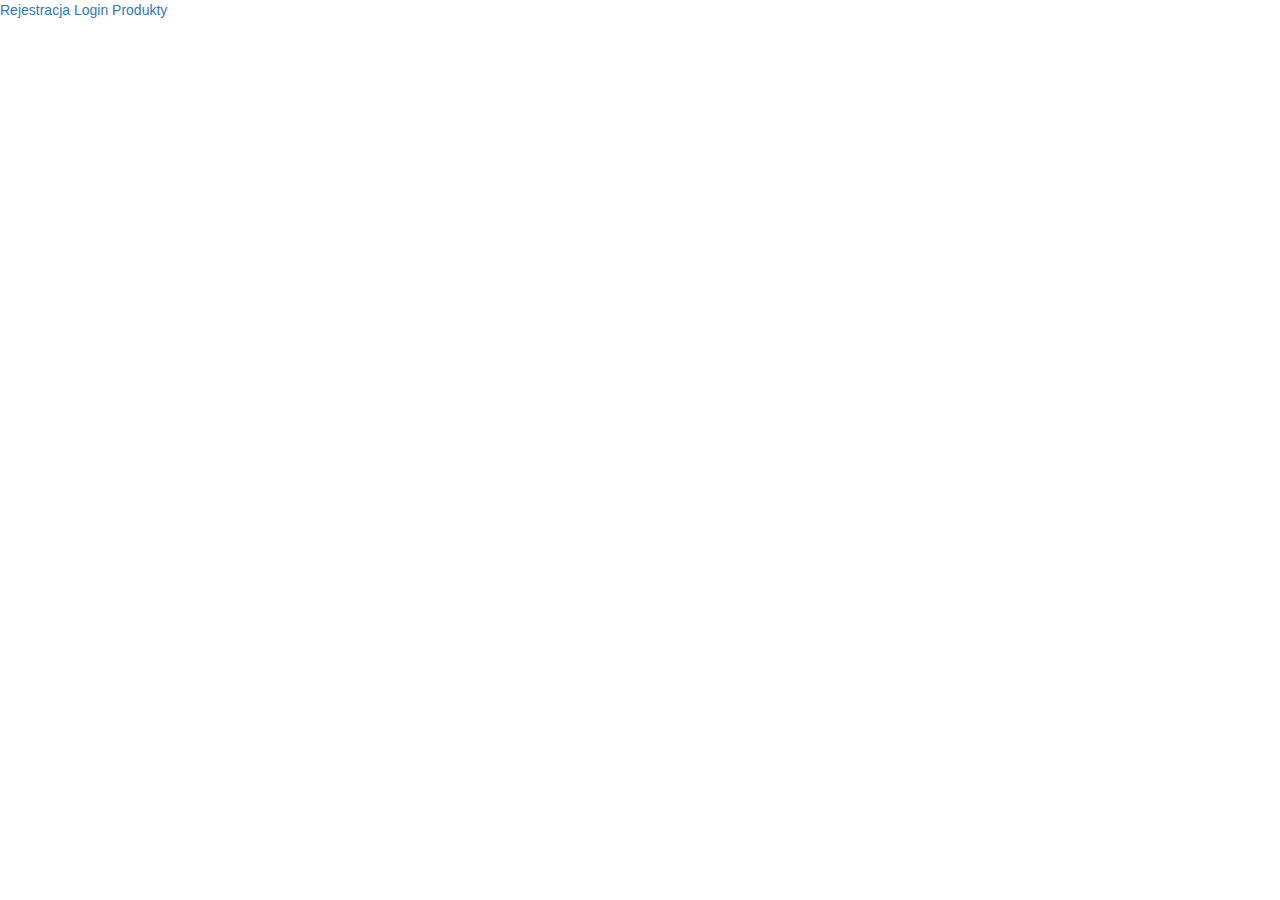
<file: src/main/resources/fragments/header.html>
<html xmlns:th="http://www.thymeleaf.org">
<div th:fragment="header-css">
    <!-- this is fragments-css -->
    <link rel="stylesheet" href="https://maxcdn.bootstrapcdn.com/bootstrap/3.3.7/css/bootstrap.min.css">
    <link rel="stylesheet" th:href="@{/css/main.css}"/>
</div>
<div th:fragment="header">
    <div class="topnav">
        <a th:if="!${@userContextHolder.getUserLoggedIn()}"  href="/register">Rejestracja</a>
        <a th:if="!${@userContextHolder.getUserLoggedIn()}" href="/login">Login</a>
        <a th:if="${@userContextHolder.getUserLoggedIn()}"  href="/products">Produkty</a>
        <a th:if="${@userContextHolder.getUserLoggedIn()}" href="/logout" style="float: right;color: white">Wyloguj</a>
        <p th:if="${@userContextHolder.getUserLoggedIn()}"
           th:text="'Zalogowano jako: '+ ${@userContextHolder.getUserLoggedIn()}" style="float: right;color: white"></p>

    </div>
</div>
</html>
</file>
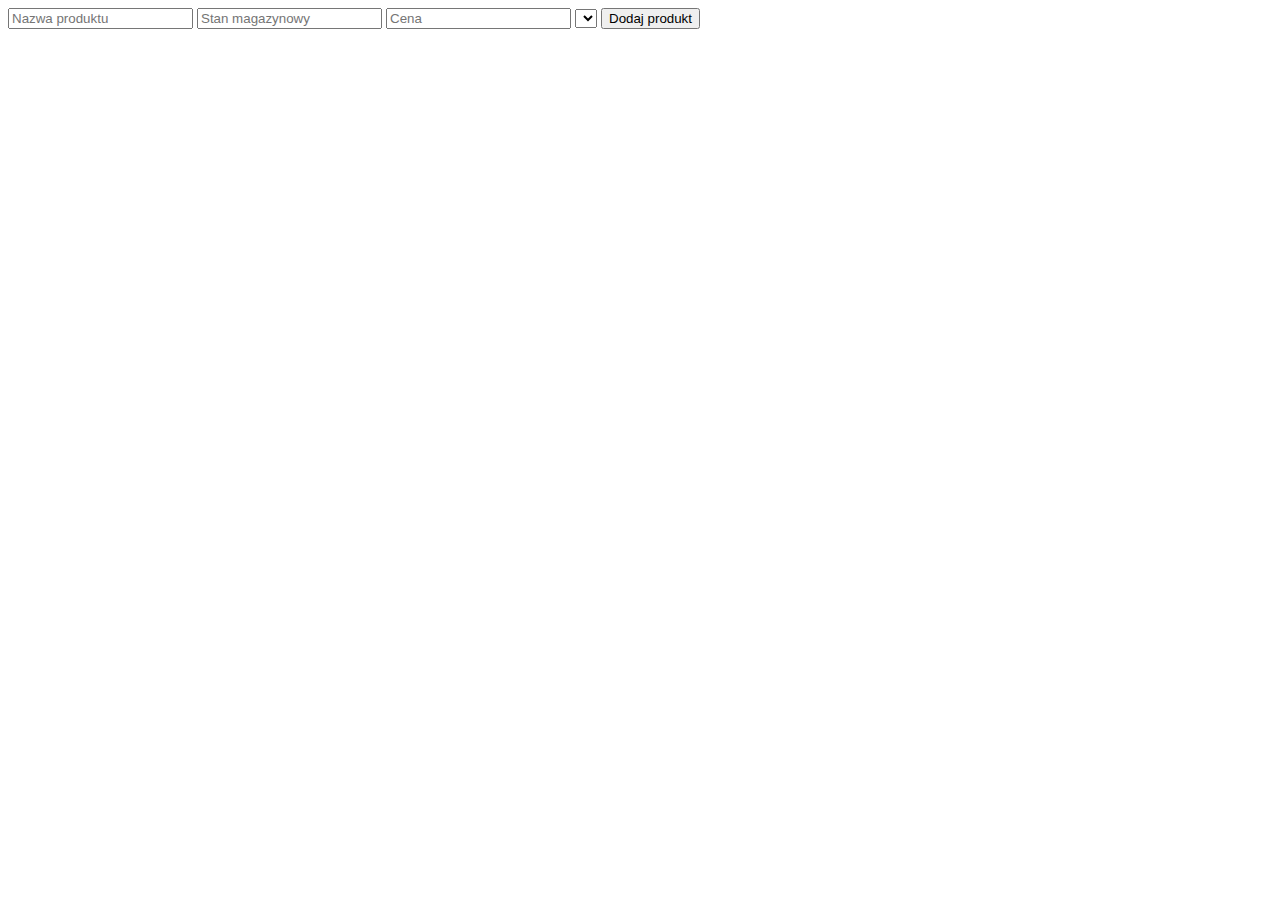
<file: src/main/resources/templates/addProduct.html>
<!DOCTYPE html>
<html lang="en" xmlns:th="http://www.thymeleaf.org">
<head>
    <meta charset="UTF-8">
    <title>Add product</title>
</head>
<body>
<form th:action="@{/admin/product/add}" method="post">
    <input type="text" name="productName" placeholder="Nazwa produktu">
    <input type="number" name="stockAmount" placeholder="Stan magazynowy">
    <input type="number" step="0.01" name="price" placeholder="Cena">
    <select th:name="productType">
        <option th:each="pt : ${productTypes}" th:value="${pt.name()}" th:text="${pt.polishName}"></option>
    </select>
<button>Dodaj produkt</button>
</form>
</body>
</html>
</file>
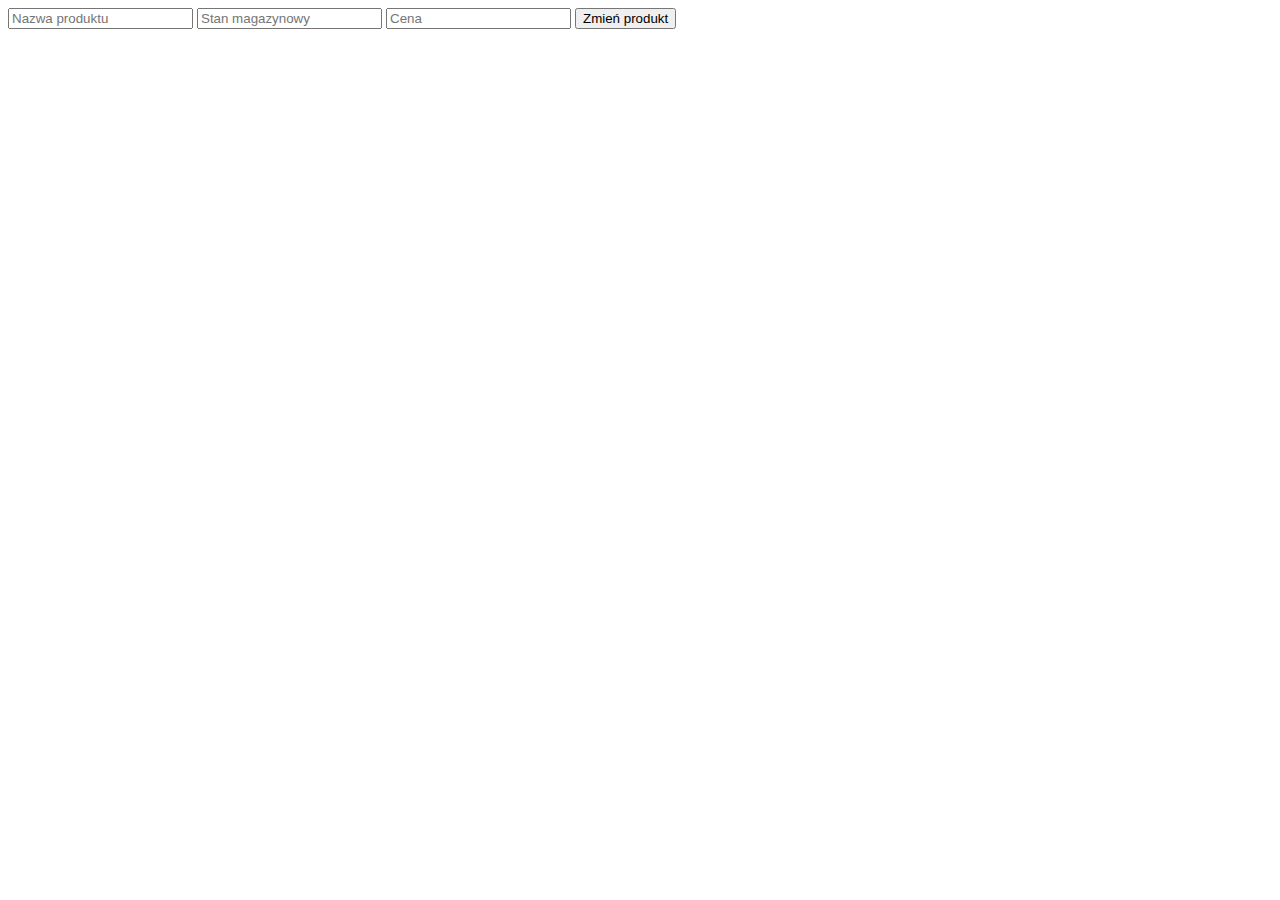
<file: src/main/resources/templates/editProduct.html>
<!DOCTYPE html>
<html lang="en" xmlns:th="http://www.thymeleaf.org">
<head>
    <meta charset="UTF-8">
    <title>Edit product</title>
</head>
<body>
<form th:object="${productToEdit}" th:action="@{/admin/product/}+${productToEdit.id.toString()}" method="post">
    <input type="text" th:field="*{productName}" placeholder="Nazwa produktu">
    <input type="number" th:field="*{stockAmount}" placeholder="Stan magazynowy">
    <input type="number" step="0.01" th:field="*{price}" placeholder="Cena">
    <button>Zmień produkt</button>
</form>
</body>
</html>
</file>
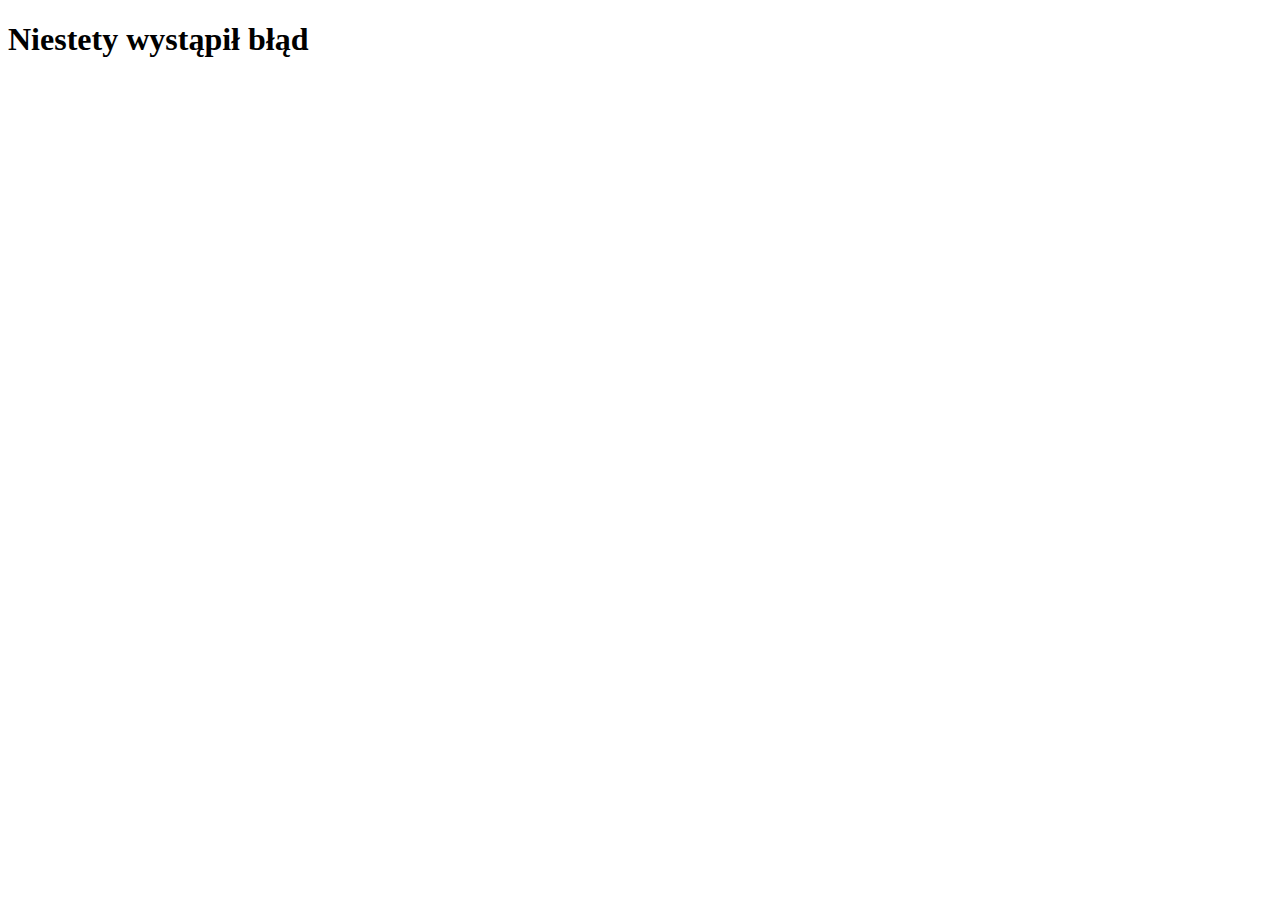
<file: src/main/resources/templates/errorPage.html>
<!DOCTYPE html>
<html lang="en" xmlns:th="http://www.thymeleaf.org">
<head>
    <meta charset="UTF-8">
    <title>Bląd</title>
</head>
<body>
<h1>Niestety wystąpił błąd</h1>
<p th:text="${exception}"></p>
</body>
</html>
</file>
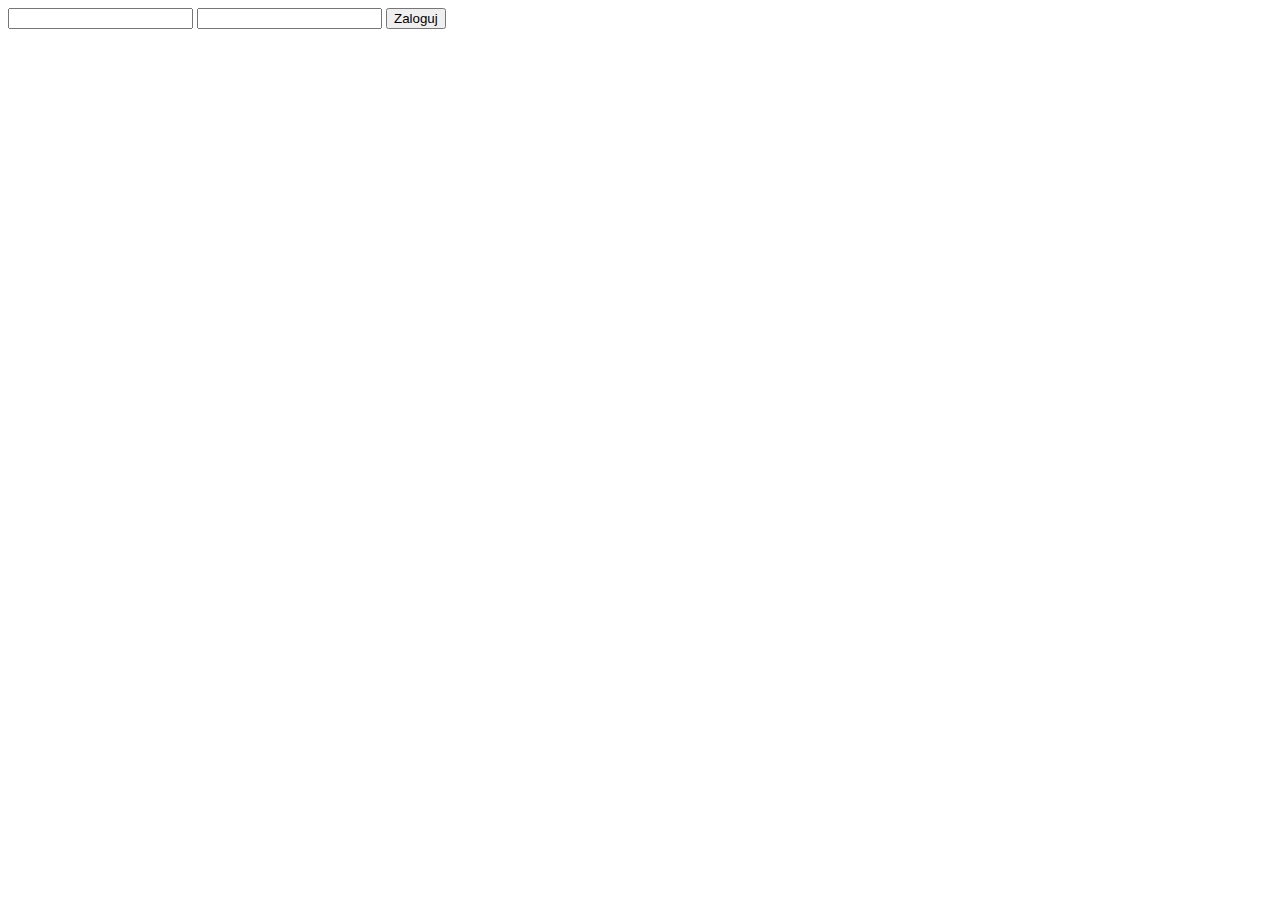
<file: src/main/resources/templates/loginForm.html>
<!DOCTYPE html>
<html lang="en" xmlns:th="http://www.thymeleaf.org">
<head>
    <meta charset="UTF-8">
    <title>Login</title>
    <div th:replace="fragments/header :: header-css"></div>
    <link rel="stylesheet" th:href="@{/css/signin.css}">
</head>
<body>
<div th:replace="fragments/header :: header"></div>
<form th:action="@{/login-process}" method="post" >
    <input name="loginEmail">
    <input name="loginPassword">
    <button>Zaloguj</button>
</form>
<div th:replace="fragments/footer :: footer"></div>
</body>
</html>
</file>
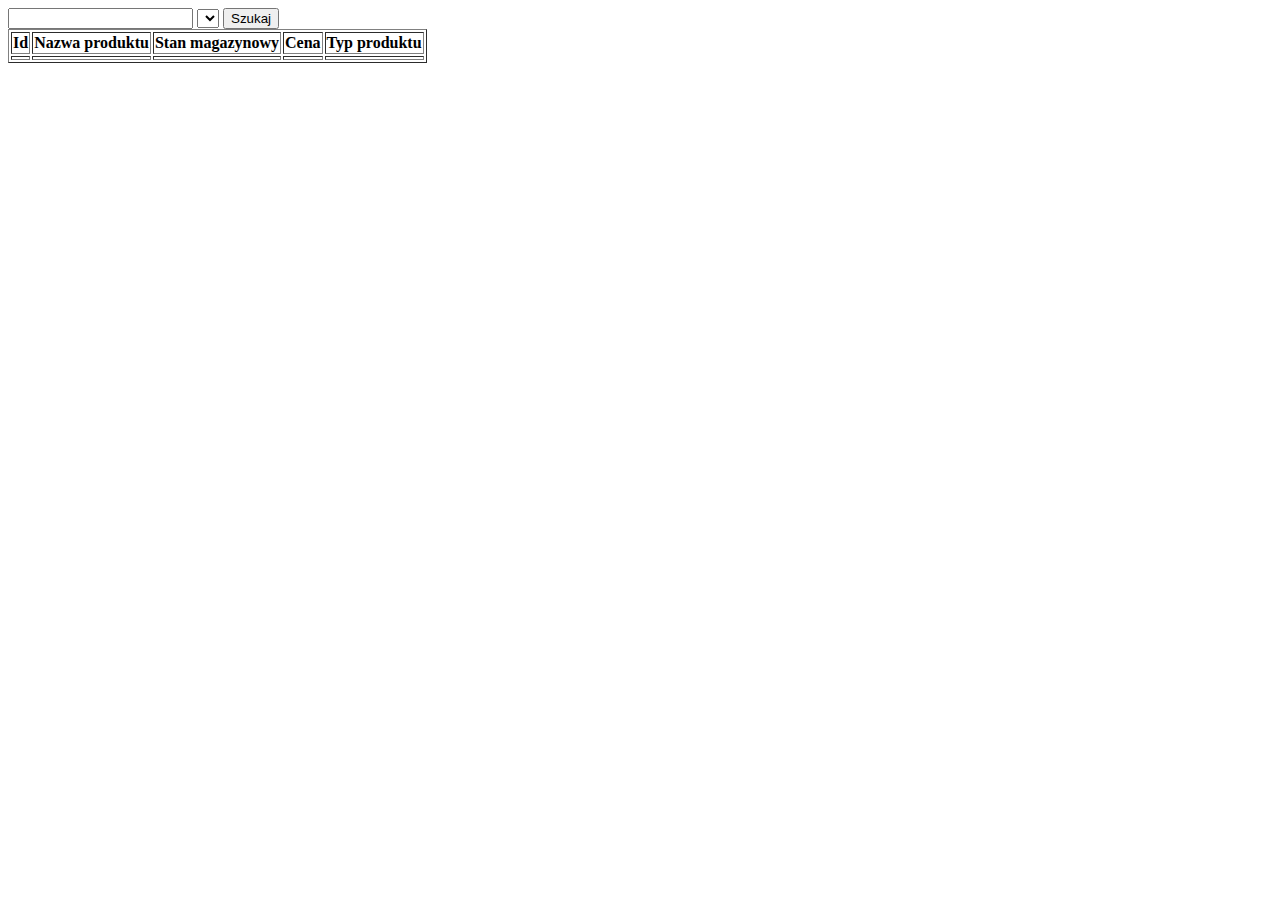
<file: src/main/resources/templates/products.html>
<!DOCTYPE html>
<html lang="en" xmlns:th="http://www.thymeleaf.org">
<head>
    <meta charset="UTF-8">
    <title>Products</title>
</head>
<body>

<form th:action="@{/products}" method="get">
    <input type="text" th:value="${queryValue}" name="query">
    <select th:name="productType">
        <option th:value="''" th:text="Wybierz"></option>
        <option th:each="pt : ${productTypes}" th:value="${pt.name()}"
                th:text="${pt.polishName}" th:selected="${selectedProductType eq pt.name()}"></option>
    </select>
    <button>Szukaj</button>
</form>

<table border="1px">
    <tr>
        <th>Id</th>
        <th>Nazwa produktu</th>
        <th>Stan magazynowy</th>
        <th>Cena</th>
        <th>Typ produktu</th>
    </tr>
    <tr th:each="product : ${productsList}">
        <td th:text="*{product.id}"></td>
        <td>
            <!--<a th:href="@{/admin/product/}+*{product.id.toString()}">-->
            <a th:href="@{/admin/product/{id}(id=${product.id})}">
                <span th:text="*{product.productName}"></span>
            </a>
        </td>
        <td th:text="*{product.stockAmount}"></td>
        <td th:text="*{product.price}"></td>
        <td th:text="*{product.productTypeValue}"></td>
    </tr>
</table>
</body>
</html>
</file>
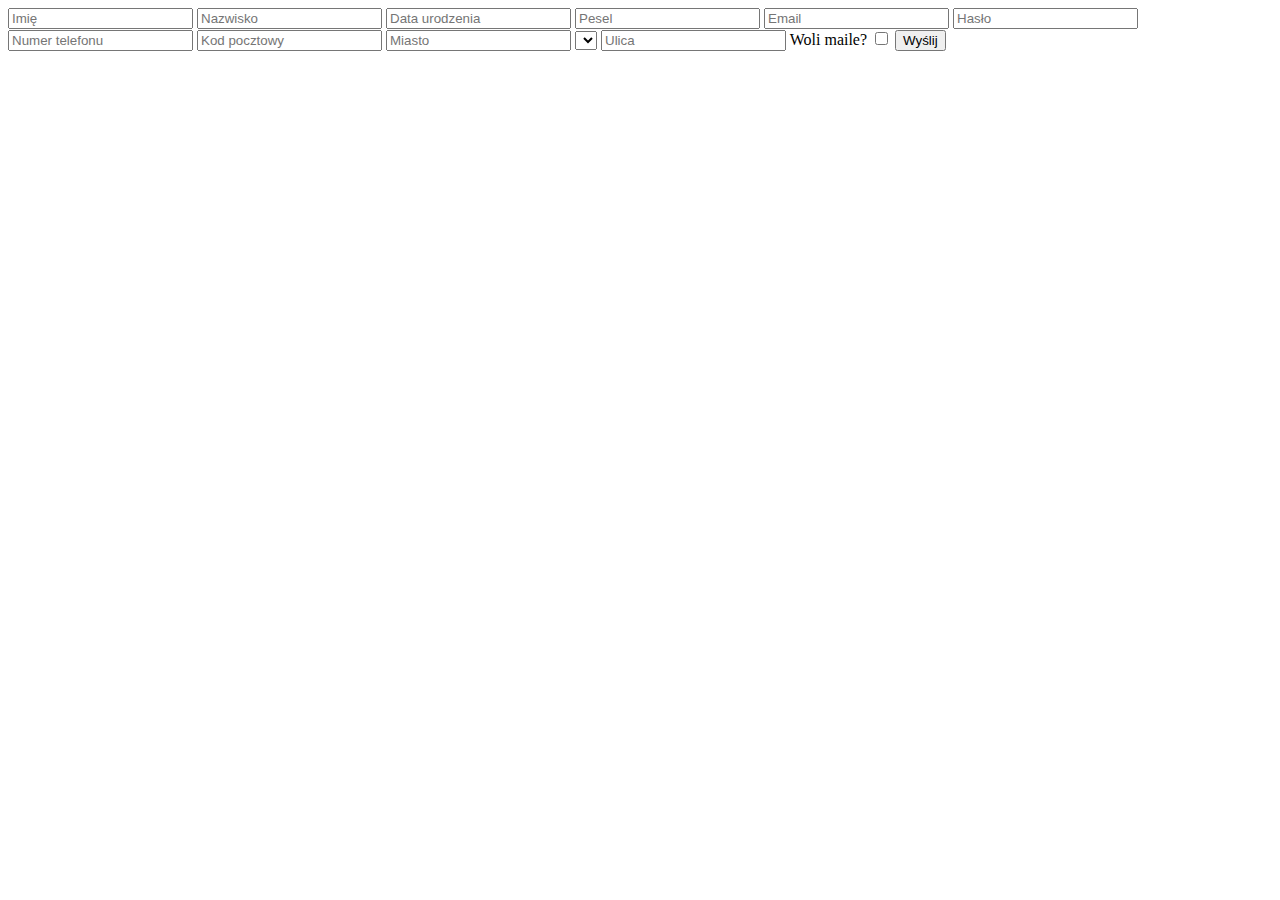
<file: src/main/resources/templates/registerForm.html>
<!DOCTYPE html>
<html xmlns:th="http://www.thymeleaf.org">
<head>
    <meta charset="UTF-8">
    <title>Rejestracja</title>
</head>
<body>
<form th:action="@{/register}" method="post" th:object="${userRegistrationDto}">
    <input type="text" th:field="*{firstName}" placeholder="Imię">
    <span th:errors="*{firstName}"></span>
    <input type="text" th:field="*{lastName}" placeholder="Nazwisko">
    <span th:errors="*{lastName}"></span>
    <input type="text" th:field="*{birthDate}" placeholder="Data urodzenia">
    <input type="text" th:field="*{pesel}" placeholder="Pesel">
    <span th:errors="*{pesel}"></span>
    <input type="text" th:field="*{email}" placeholder="Email">
    <span th:errors="*{email}"></span>
    <input type="text" th:field="*{password}" placeholder="Hasło">
    <input type="text" th:field="*{phone}" placeholder="Numer telefonu">
    <input type="text" th:field="*{userAddressDTO.zipCode}" placeholder="Kod pocztowy">
    <input type="text" th:field="*{userAddressDTO.city}" placeholder="Miasto">
    <select th:field="*{userAddressDTO.country}">
        <option th:value="''" th:text="Wybierz"></option>
        <option th:each="country : ${countries}" th:value="${country.symbol}" th:text="${country.polishName}"></option>
    </select>
    <input type="text" th:field="*{userAddressDTO.street}" placeholder="Ulica">
    <label for="preferEmails">Woli maile?</label>
    <input type="checkbox" th:field="*{preferEmails}" id="preferEmails">
    <button>Wyślij</button>
</form>
</body>
</html>
</file>
